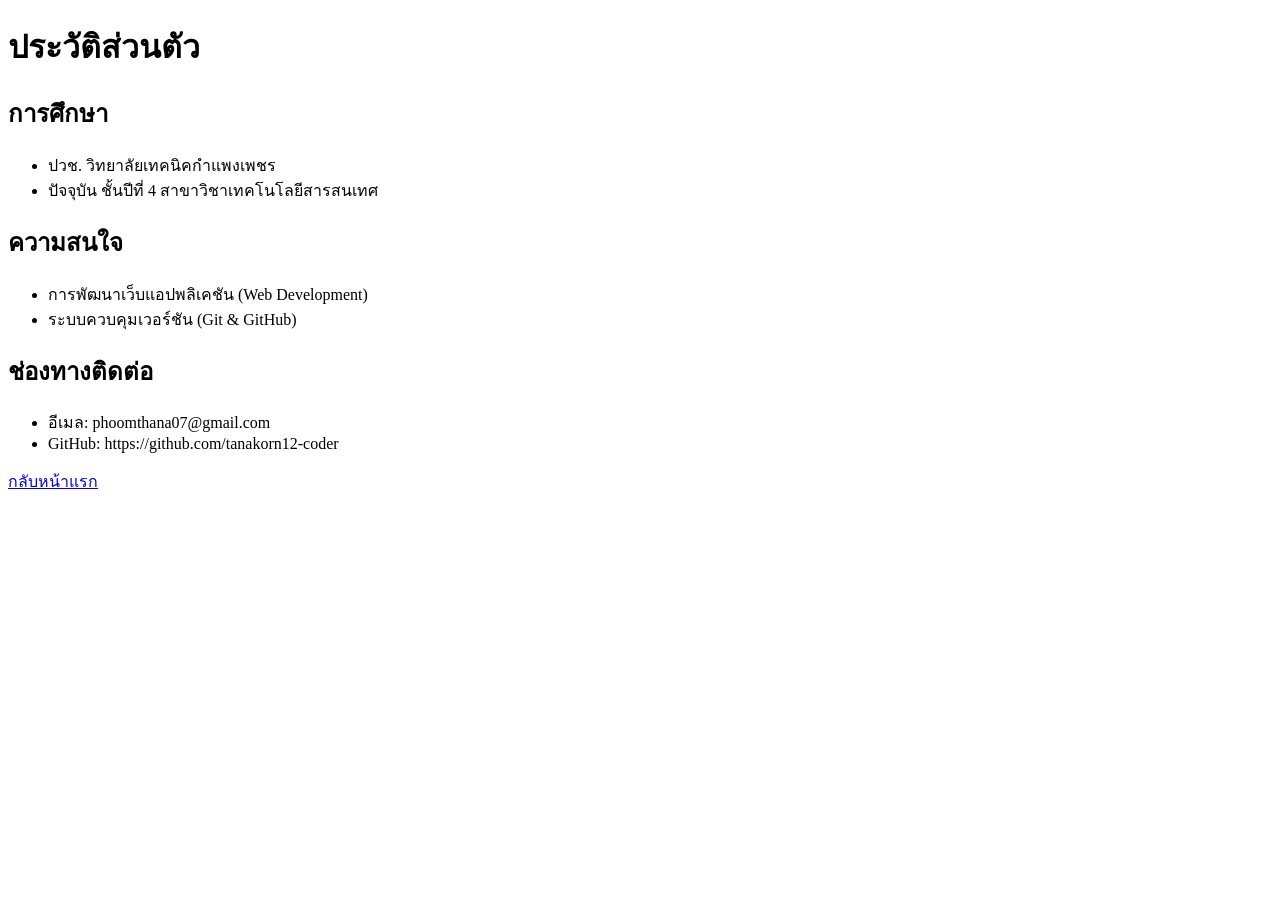
<file: about.html>
<!DOCTYPE html>
<html lang="th">
<head>
  <meta charset="UTF-8">
  <title>ประวัติส่วนตัว</title>
</head>
<body>
  <h1>ประวัติส่วนตัว</h1>
  
  <h2>การศึกษา</h2>
  <ul>
    <li>ปวช. วิทยาลัยเทคนิคกำแพงเพชร</li>
    <li>ปัจจุบัน ชั้นปีที่ 4 สาขาวิชาเทคโนโลยีสารสนเทศ</li>
  </ul>

  <h2>ความสนใจ</h2>
  <ul>
    <li>การพัฒนาเว็บแอปพลิเคชัน (Web Development)</li>
    <li>ระบบควบคุมเวอร์ชัน (Git & GitHub)</li>
  </ul>

  <h2>ช่องทางติดต่อ</h2>
  <ul>
    <li>อีเมล: phoomthana07@gmail.com</li>
    <li>GitHub: https://github.com/tanakorn12-coder</li>
  </ul>

  <p><a href="index.html">กลับหน้าแรก</a></p>
</body>
</html>
</file>
